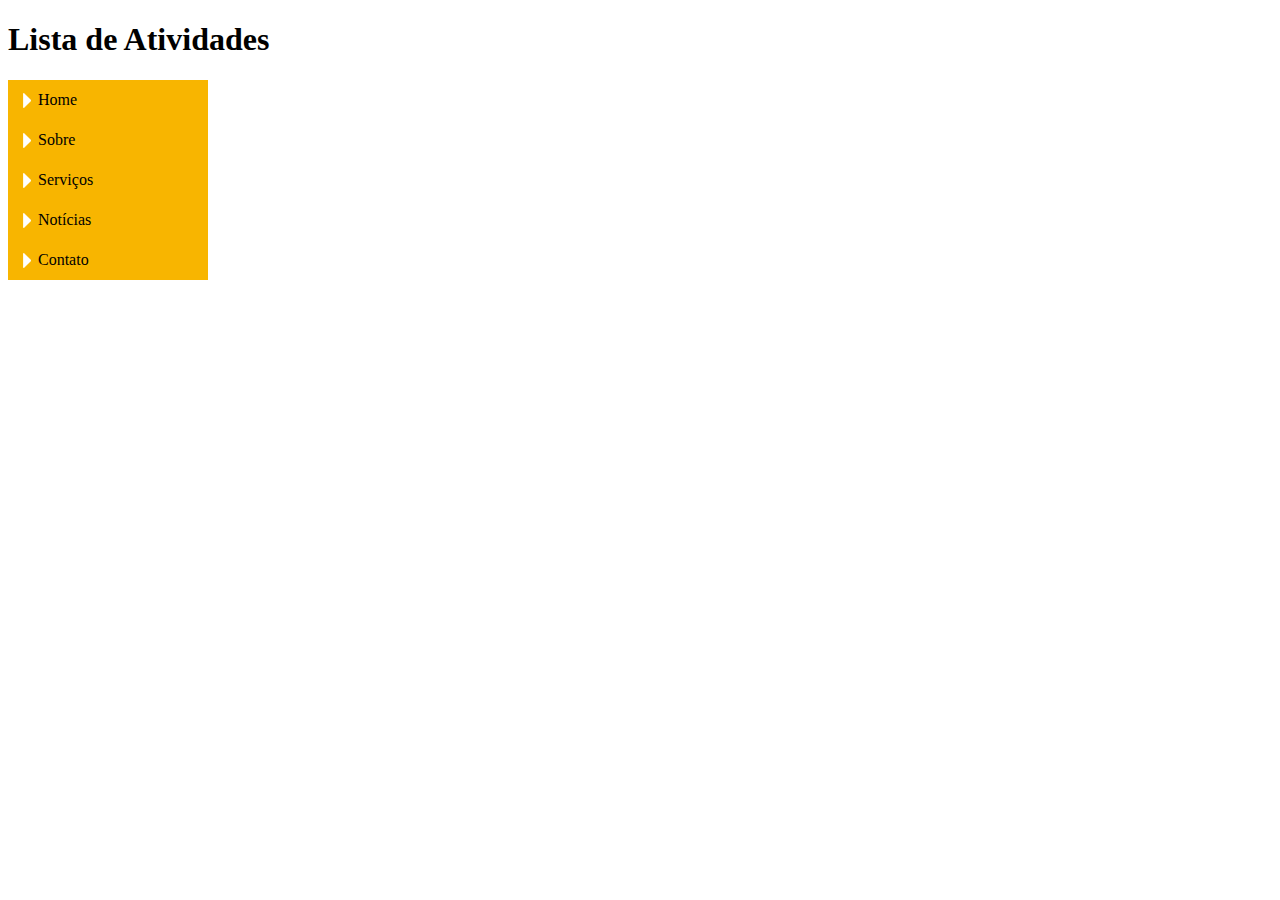
<file: index.html>
<!DOCTYPE html>
<html lang="pt-br">
<head>
    <meta charset="UTF-8">
    <meta http-equiv="X-UA-Compatible" content="IE=edge">
    <meta name="viewport" content="width=device-width, initial-scale=1.0">
    <title>Document</title>
    <link rel="stylesheet" href="./styles/index.css">
</head>
<body>

    <h1>Lista de Atividades</h1>
    <ul class="nav-bar">
        <li><a href="#"> Home</a></li>
        <li><a href="#"> Sobre</a></li>
        <li><a href="#"> Serviços</a></li>
        <li><a href="#"> Notícias</a></li>
        <li><a href="#"> Contato</a></li>
    </ul>
</body>
</html>

<!-- INICIAR VÍDEO SEÇÃO 5 VÍDEO 56 -->
</file>
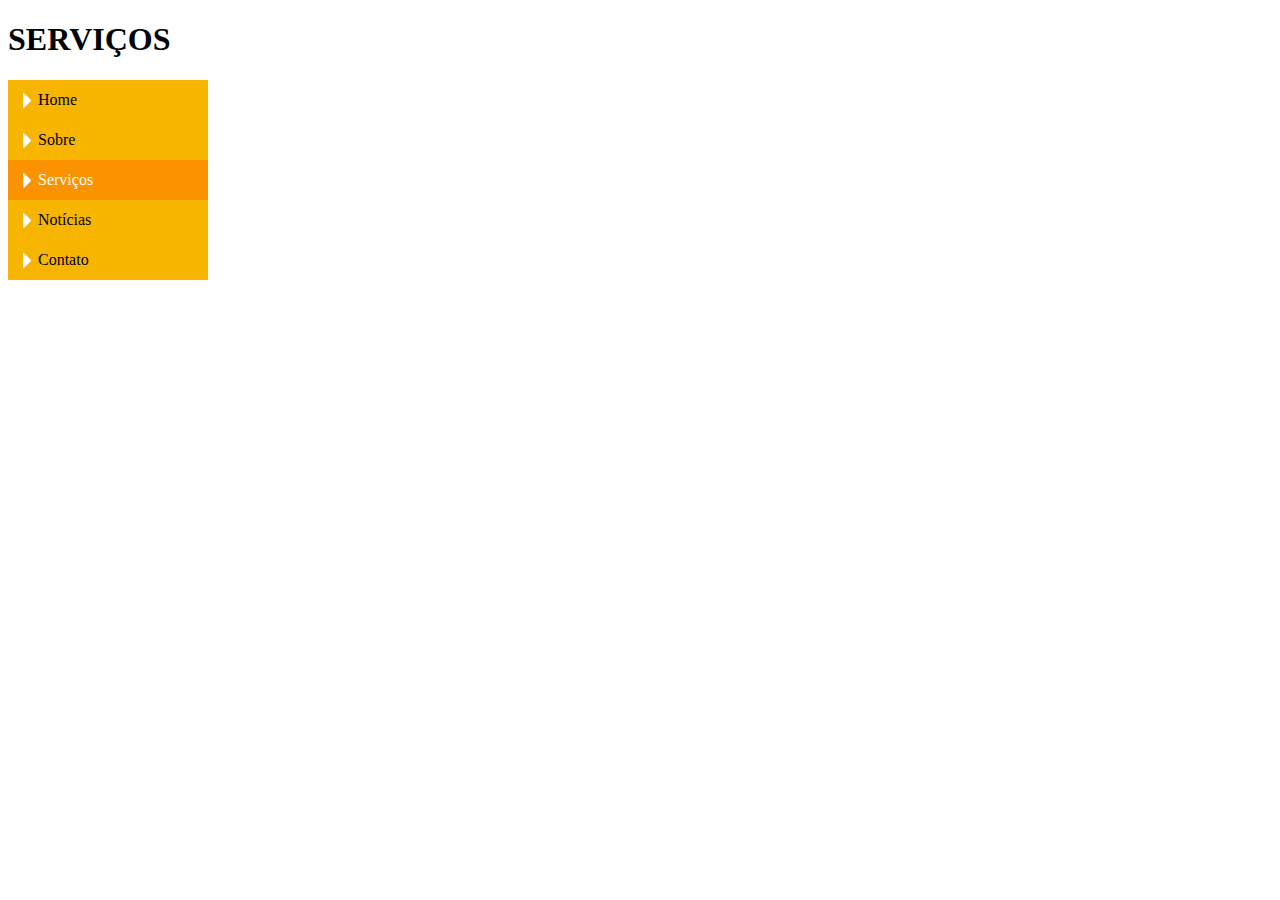
<file: pages/servicos.html>
<!DOCTYPE html>
<html lang="pt-br">
<head>
    <meta charset="UTF-8">
    <meta http-equiv="X-UA-Compatible" content="IE=edge">
    <meta name="viewport" content="width=device-width, initial-scale=1.0">
    <title>Serviços</title>
    <link rel="stylesheet" href="../styles/index.css">
</head>
<body id="servicos">

    <h1>SERVIÇOS</h1>
    <ul class="nav-bar">
        <li><a href="../index.html"> Home</a></li>
        <li><a href="./sobre.html"> Sobre</a></li>
        <li class="servicos"><a href="./servicos.html"> Serviços</a></li>
        <li><a href="#"> Notícias</a></li>
        <li><a href="#"> Contato</a></li>
    </ul>
</body>
</html>

<!-- INICIAR VÍDEO SEÇÃO 5 VÍDEO 56 -->
</file>
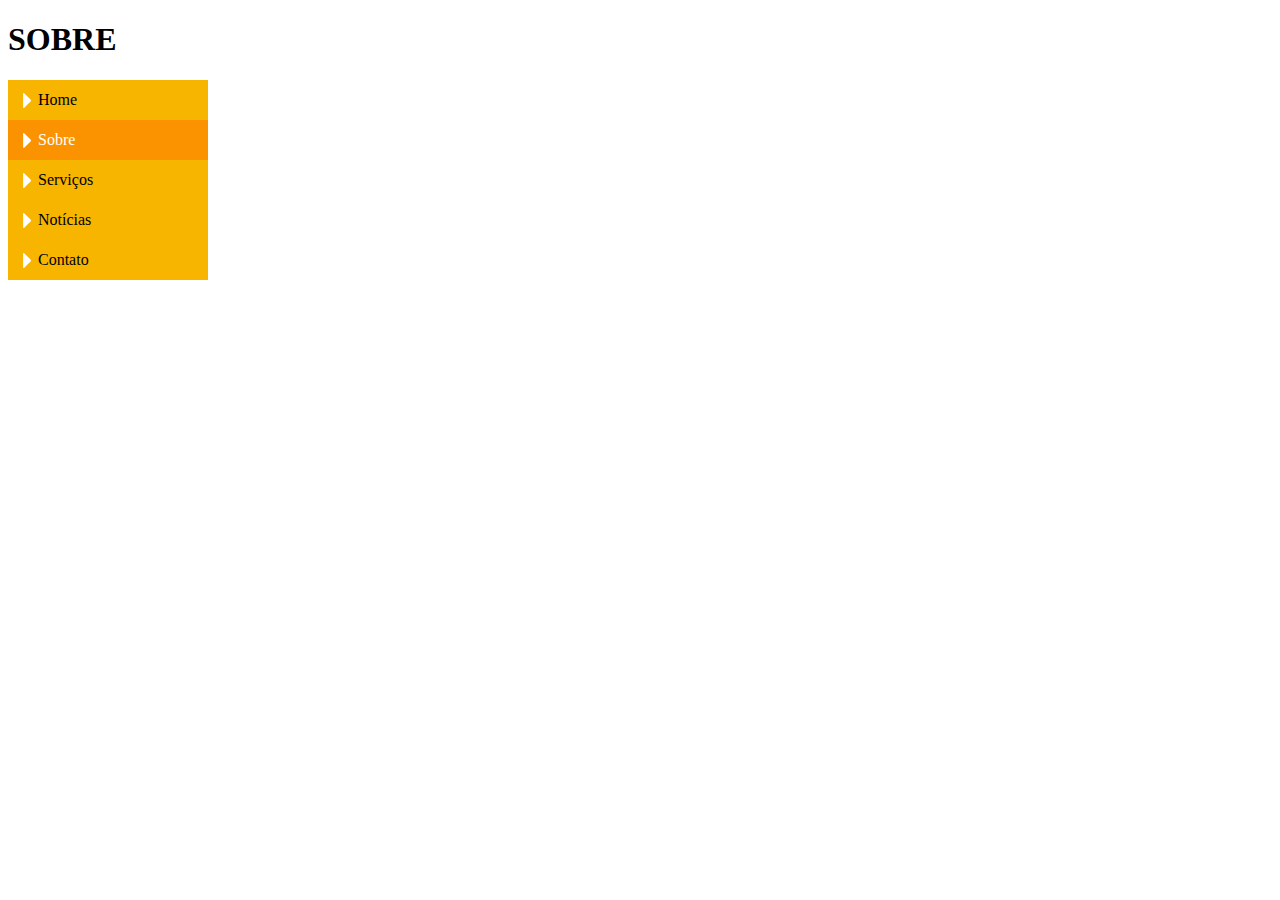
<file: pages/sobre.html>
<!DOCTYPE html>
<html lang="pt-br">
<head>
    <meta charset="UTF-8">
    <meta http-equiv="X-UA-Compatible" content="IE=edge">
    <meta name="viewport" content="width=device-width, initial-scale=1.0">
    <title>Sobre</title>
    <link rel="stylesheet" href="../styles/index.css">
</head>
<body id="sobre">

    <h1>SOBRE</h1>
    <ul class="nav-bar">
        <li><a href="../index.html"> Home</a></li>
        <li class="sobre"><a href="./sobre.html"> Sobre</a></li>
        <li><a href="./servicos.html"> Serviços</a></li>
        <li><a href="#"> Notícias</a></li>
        <li><a href="#"> Contato</a></li>
    </ul>
</body>
</html>

<!-- INICIAR VÍDEO SEÇÃO 5 VÍDEO 56 -->
</file>
<file: styles/index.css>
/* @import './pages/reset.css'; */
@import './pages/vertical_bar.css';
</file>
